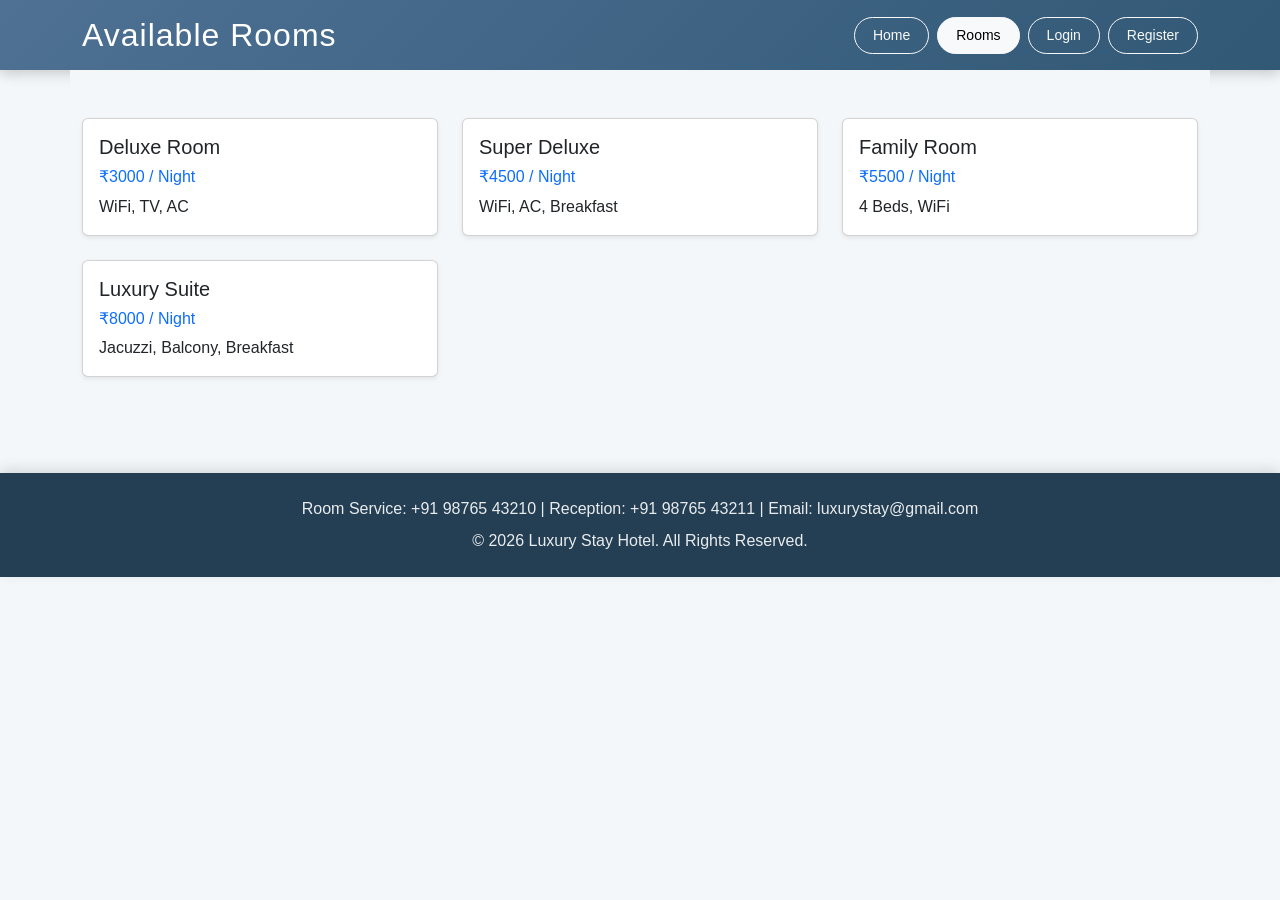
<file: Catalogue.html>
<!DOCTYPE html>
<html lang="en">
<head>
    <meta charset="UTF-8">
    <meta name="viewport" content="width=device-width, initial-scale=1.0">
    <title>Rooms Catalogue</title>

    <!-- Bootstrap 5 CDN -->
    <link href="https://cdn.jsdelivr.net/npm/bootstrap@5.3.3/dist/css/bootstrap.min.css" rel="stylesheet">

    <link rel="stylesheet" href="Style.css">
</head>

<body>

<header class="hotel-header text-white">
    <!-- TASK 1: responsive .container -->
    <div class="container py-3">
        <div class="d-flex flex-column flex-md-row justify-content-between align-items-center gap-3">
            <h1 class="h2 mb-0">Available Rooms</h1>

            <nav class="d-flex flex-wrap justify-content-center gap-2">
                <a class="btn btn-outline-light btn-sm" href="index.html">Home</a>
                <a class="btn btn-light btn-sm" href="Catalogue.html">Rooms</a>
                <a class="btn btn-outline-light btn-sm" href="Login.html">Login</a>
                <a class="btn btn-outline-light btn-sm" href="Register.html">Register</a>
            </nav>
        </div>
    </div>
</header>

<main class="container py-5">
    <!-- TASK 2: .row creates the Bootstrap grid -->
    <div class="row g-4">

        <!-- col-12 = stacked on extra-small/mobile; col-sm-6 = 2 columns on small; col-md-4 = 3 columns on desktop -->
        <div class="col-12 col-sm-6 col-md-4">
            <div class="card room-card shadow-sm">
                <div class="card-body">
                    <h5 class="card-title">Deluxe Room</h5>
                    <h6 class="text-primary">₹3000 / Night</h6>
                    <p class="card-text">WiFi, TV, AC</p>
                </div>
            </div>
        </div>

        <div class="col-12 col-sm-6 col-md-4">
            <div class="card room-card shadow-sm">
                <div class="card-body">
                    <h5 class="card-title">Super Deluxe</h5>
                    <h6 class="text-primary">₹4500 / Night</h6>
                    <p class="card-text">WiFi, AC, Breakfast</p>
                </div>
            </div>
        </div>

        <div class="col-12 col-sm-6 col-md-4">
            <div class="card room-card shadow-sm">
                <div class="card-body">
                    <h5 class="card-title">Family Room</h5>
                    <h6 class="text-primary">₹5500 / Night</h6>
                    <p class="card-text">4 Beds, WiFi</p>
                </div>
            </div>
        </div>

        <div class="col-12 col-sm-6 col-md-4">
            <div class="card room-card shadow-sm">
                <div class="card-body">
                    <h5 class="card-title">Luxury Suite</h5>
                    <h6 class="text-primary">₹8000 / Night</h6>
                    <p class="card-text">Jacuzzi, Balcony, Breakfast</p>
                </div>
            </div>
        </div>

    </div>
</main>

<footer class="mt-5">
    <div class="container py-4 text-center">
        <p class="mb-2">
            Room Service: +91 98765 43210 |
            Reception: +91 98765 43211 |
            Email: luxurystay@gmail.com
        </p>
        <p class="mb-0">© 2026 Luxury Stay Hotel. All Rights Reserved.</p>
    </div>
</footer>

</body>
</html>
</file>
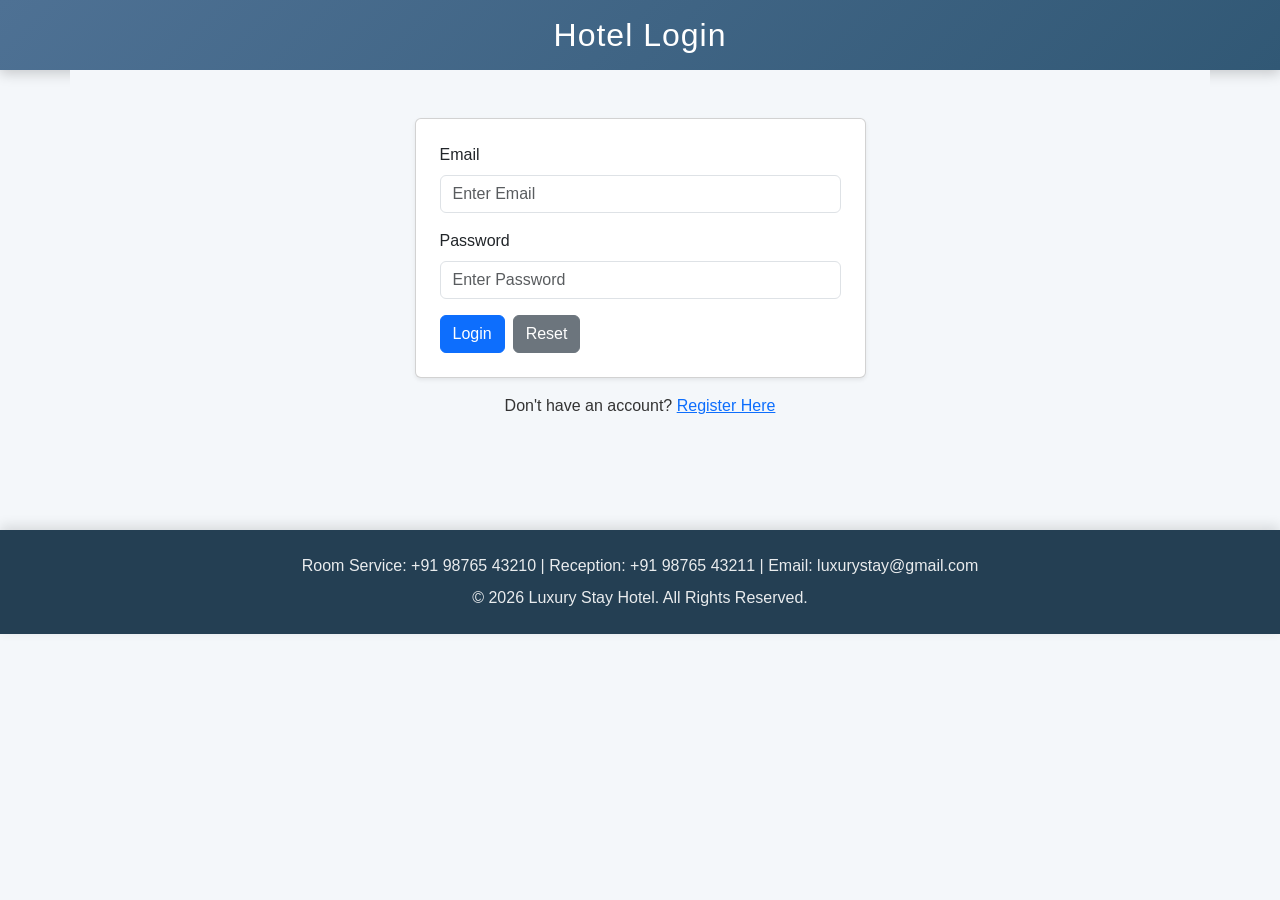
<file: Login.html>
<!DOCTYPE html>
<html lang="en">
<head>
    <meta charset="UTF-8">
    <meta name="viewport" content="width=device-width, initial-scale=1.0">
    <title>Login</title>
    <link href="https://cdn.jsdelivr.net/npm/bootstrap@5.3.3/dist/css/bootstrap.min.css" rel="stylesheet">
    <link rel="stylesheet" href="Style.css">
</head>

<body>

<header class="hotel-header text-white">
    <div class="container py-3 text-center">
        <h1 class="h2 mb-0">Hotel Login</h1>
    </div>
</header>

<main class="container py-5">
    <div class="row justify-content-center">
        <div class="col-12 col-sm-10 col-md-6 col-lg-5">
            <form class="card shadow-sm p-4">
                <label for="email" class="form-label">Email</label>
                <input id="email" class="form-control mb-3" type="email" placeholder="Enter Email">

                <label for="password" class="form-label">Password</label>
                <input id="password" class="form-control mb-3" type="password" placeholder="Enter Password">

                <div class="d-flex gap-2">
                    <input class="btn btn-primary" type="submit" value="Login">
                    <input class="btn btn-secondary" type="reset">
                </div>
            </form>

            <p class="text-center mt-3">
                Don't have an account?
                <a href="Register.html">Register Here</a>
            </p>
        </div>
    </div>
</main>

<footer class="mt-5">
    <div class="container py-4 text-center">
        <p class="mb-2">Room Service: +91 98765 43210 | Reception: +91 98765 43211 | Email: luxurystay@gmail.com</p>
        <p class="mb-0">© 2026 Luxury Stay Hotel. All Rights Reserved.</p>
    </div>
</footer>

</body>
</html>
</file>
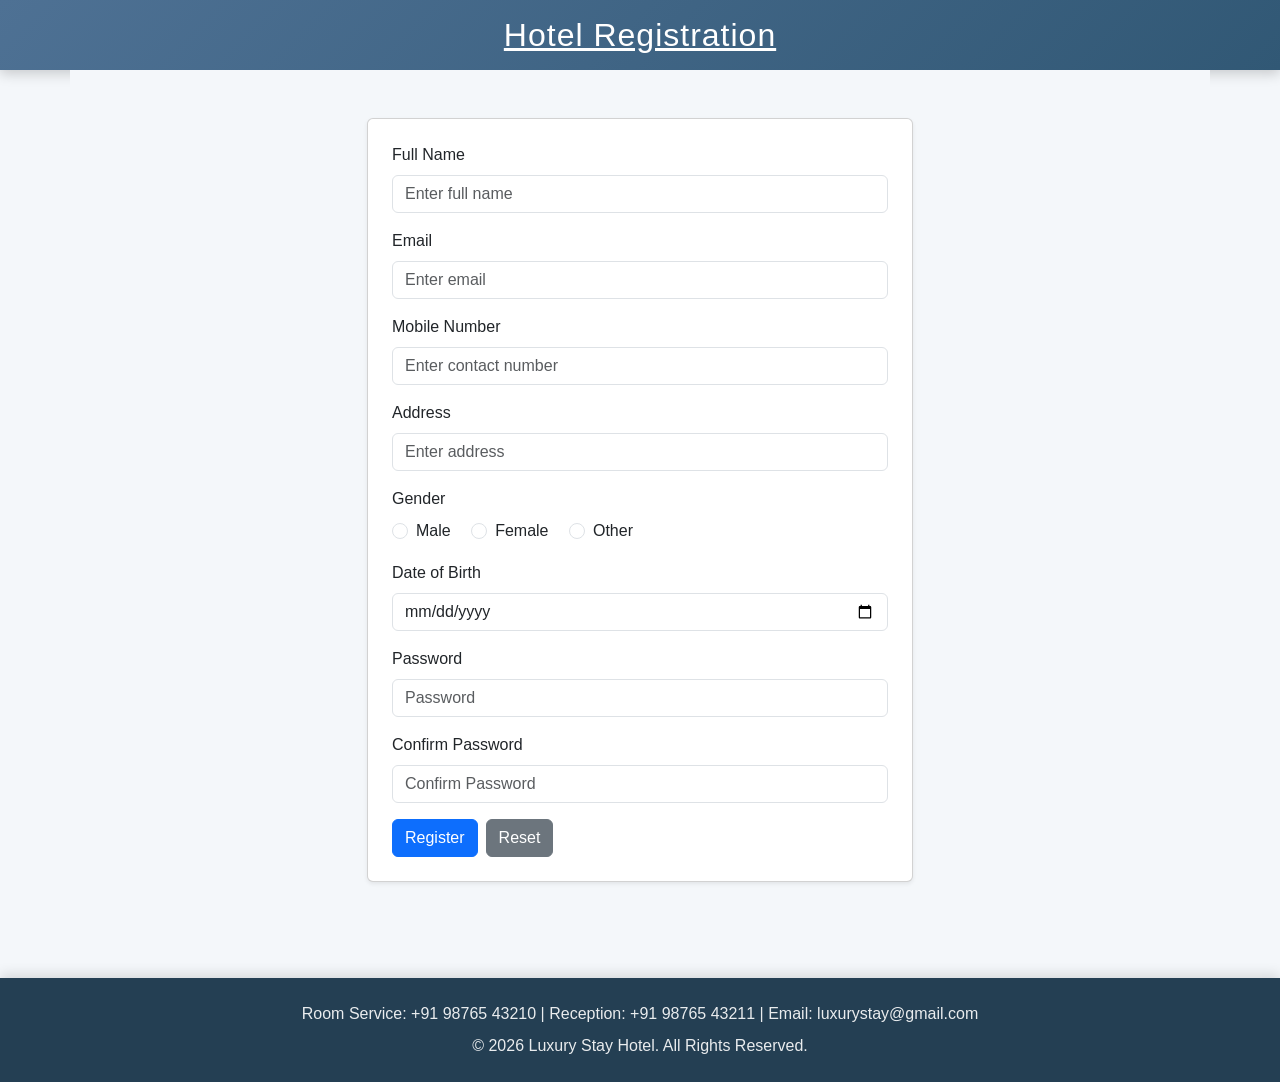
<file: Register.html>
<!DOCTYPE html>
<html lang="en">
<head>
    <meta charset="UTF-8">
    <meta name="viewport" content="width=device-width, initial-scale=1.0">
    <title>Registration</title>
    <link href="https://cdn.jsdelivr.net/npm/bootstrap@5.3.3/dist/css/bootstrap.min.css" rel="stylesheet">
    <link rel="stylesheet" href="Style.css">
</head>

<body>

<header class="hotel-header text-white">
    <div class="container py-3 text-center">
        <h1 class="h2 mb-0"><u>Hotel Registration</u></h1>
    </div>
</header>

<main class="container py-5">
    <div class="row justify-content-center">
        <div class="col-12 col-sm-10 col-md-8 col-lg-6">
            <form class="card shadow-sm p-4">

                <label for="fname" class="form-label">Full Name</label>
                <input type="text" id="fname" class="form-control mb-3" placeholder="Enter full name">

                <label for="email" class="form-label">Email</label>
                <input id="email" class="form-control mb-3" type="email" placeholder="Enter email">

                <label for="mobile" class="form-label">Mobile Number</label>
                <input id="mobile" class="form-control mb-3" type="tel" placeholder="Enter contact number">

                <label for="address" class="form-label">Address</label>
                <input id="address" class="form-control mb-3" type="text" placeholder="Enter address">

                <label class="form-label">Gender</label>
                <div class="mb-3">
                    <div class="form-check form-check-inline">
                        <input type="radio" id="male" name="gender" value="Male" class="form-check-input">
                        <label for="male" class="form-check-label">Male</label>
                    </div>
                    <div class="form-check form-check-inline">
                        <input type="radio" id="female" name="gender" value="Female" class="form-check-input">
                        <label for="female" class="form-check-label">Female</label>
                    </div>
                    <div class="form-check form-check-inline">
                        <input type="radio" id="other" name="gender" value="Other" class="form-check-input">
                        <label for="other" class="form-check-label">Other</label>
                    </div>
                </div>

                <label for="dob" class="form-label">Date of Birth</label>
                <input id="dob" class="form-control mb-3" type="date">

                <label for="pass" class="form-label">Password</label>
                <input type="password" id="pass" class="form-control mb-3" placeholder="Password">

                <label for="pass1" class="form-label">Confirm Password</label>
                <input type="password" id="pass1" class="form-control mb-3" placeholder="Confirm Password">

                <div class="d-flex gap-2">
                    <input class="btn btn-primary" type="submit" value="Register">
                    <input class="btn btn-secondary" type="reset">
                </div>
            </form>
        </div>
    </div>
</main>

<footer class="mt-5">
    <div class="container py-4 text-center">
        <p class="mb-2">Room Service: +91 98765 43210 | Reception: +91 98765 43211 | Email: luxurystay@gmail.com</p>
        <p class="mb-0">© 2026 Luxury Stay Hotel. All Rights Reserved.</p>
    </div>
</footer>

</body>
</html>
</file>
<file: Style.css>
/* =====================================================
   CUSTOM CSS - FSDL EXPERIMENT 1
   TASK 1 & TASK 2
   ===================================================== */

* {
    box-sizing: border-box;
}

body {
    font-family: Arial, sans-serif;
    background: #f4f7fa;
    color: #333;
    margin: 0;
}


/* =====================================================
   HEADER
   ===================================================== */

.hotel-header {
    background: linear-gradient(135deg, #4e7194, #315875);
    color: white;
    box-shadow: 0 4px 12px rgba(0, 0, 0, 0.18);
}

.hotel-header h1 {
    letter-spacing: 1px;
}


/* =====================================================
   NAVIGATION
   ===================================================== */

.hotel-header nav a {
    border-radius: 20px;
    padding: 7px 18px;
    transition: all 0.25s ease;
}

.hotel-header nav a:hover {
    background: white;
    color: #315875;
    transform: translateY(-2px);
}


/* =====================================================
   MAIN SECTION
   ===================================================== */

main {
    background: #f4f7fa;
}

main h2 {
    color: #294f6b;
    font-weight: 700;
}

main h3 {
    color: #315875;
    font-weight: 700;
}


/* =====================================================
   HERO IMAGE
   ===================================================== */

.hero-image {
    width: 100%;
    max-height: 430px;
    object-fit: cover;
    border-radius: 16px;

    box-shadow:
        0 8px 25px rgba(0, 0, 0, 0.18);

    transition: transform 0.3s ease,
                box-shadow 0.3s ease;
}

.hero-image:hover {
    transform: scale(1.01);

    box-shadow:
        0 12px 30px rgba(0, 0, 0, 0.25);
}


/* =====================================================
   INTRODUCTION TEXT
   ===================================================== */

.lead {
    max-width: 850px;
    margin-left: auto;
    margin-right: auto;
    color: #5f6f7a;
    line-height: 1.7;
}


/* =====================================================
   TASK 2 - SERVICE CARDS
   ===================================================== */

.service-card {
    height: 100%;

    border: none;
    border-radius: 15px;

    background: white;

    box-shadow:
        0 5px 18px rgba(0, 0, 0, 0.08);

    transition:
        transform 0.3s ease,
        box-shadow 0.3s ease;
}


/* Small coloured line at top of cards */

.service-card::before {
    content: "";

    display: block;

    height: 4px;

    background: linear-gradient(
        90deg,
        #315875,
        #8caec5
    );

    border-radius: 15px 15px 0 0;
}


/* Card hover effect */

.service-card:hover {
    transform: translateY(-7px);

    box-shadow:
        0 12px 25px rgba(0, 0, 0, 0.15);
}


/* Service title */

.service-card .card-title {
    color: #315875;
    font-weight: 700;
}


/* Service description */

.service-card .card-text {
    color: #667781;
    line-height: 1.5;
}


/* =====================================================
   SERVICE ICONS
   ===================================================== */

.service-card .card-title::before {
    font-size: 24px;
    margin-right: 8px;
}

.col-lg:nth-child(1) .card-title::before {
    content: "📶";
}

.col-lg:nth-child(2) .card-title::before {
    content: "🏊";
}

.col-lg:nth-child(3) .card-title::before {
    content: "💆";
}

.col-lg:nth-child(4) .card-title::before {
    content: "🍽️";
}

.col-lg:nth-child(5) .card-title::before {
    content: "🛎️";
}


/* =====================================================
   TASK 1 - CONTAINER-FLUID SECTION
   ===================================================== */

.container-fluid.bg-white {
    background:
        linear-gradient(
            135deg,
            #315875,
            #4e7194
        ) !important;

    color: white;

    border: none !important;
}


/* Text inside information section */

.container-fluid.bg-white .row div {
    padding: 15px;

    font-weight: 600;

    transition: transform 0.25s ease;
}

.container-fluid.bg-white .row div:hover {
    transform: translateY(-3px);
}


/* =====================================================
   FOOTER
   ===================================================== */

footer {
    background: #243f53 !important;
    color: white;

    box-shadow:
        0 -4px 12px rgba(0, 0, 0, 0.12);
}

footer p {
    opacity: 0.9;
}


/* =====================================================
   RESPONSIVE DESIGN
   ===================================================== */

@media (max-width: 767.98px) {

    .hotel-header h1 {
        font-size: 28px;
    }

    .hero-image {
        max-height: 320px;
    }

    .service-card {
        margin-bottom: 5px;
    }
}


@media (max-width: 575.98px) {

    .hotel-header h1 {
        font-size: 24px;
    }

    .hotel-header nav a {
        font-size: 13px;
        padding: 6px 12px;
    }

    .hero-image {
        max-height: 260px;
        border-radius: 12px;
    }

    .lead {
        font-size: 15px;
    }

}
</file>
